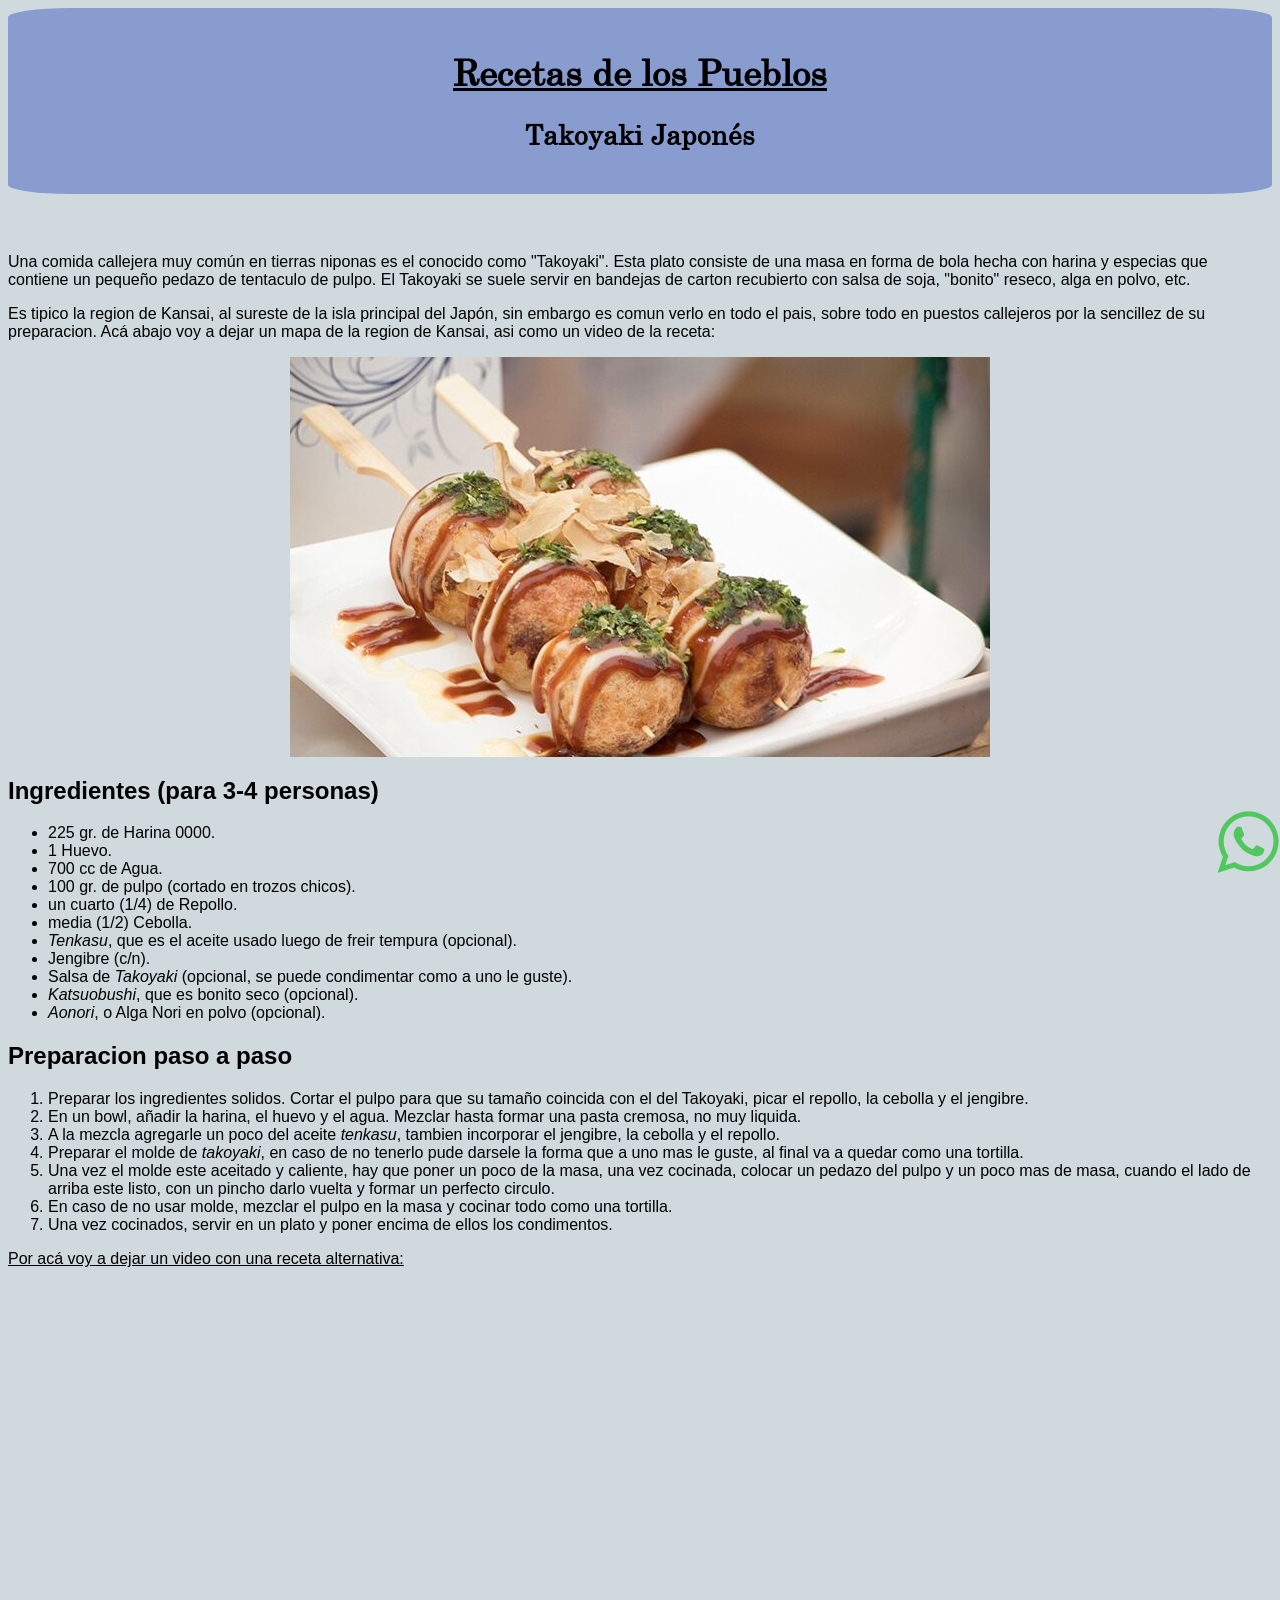
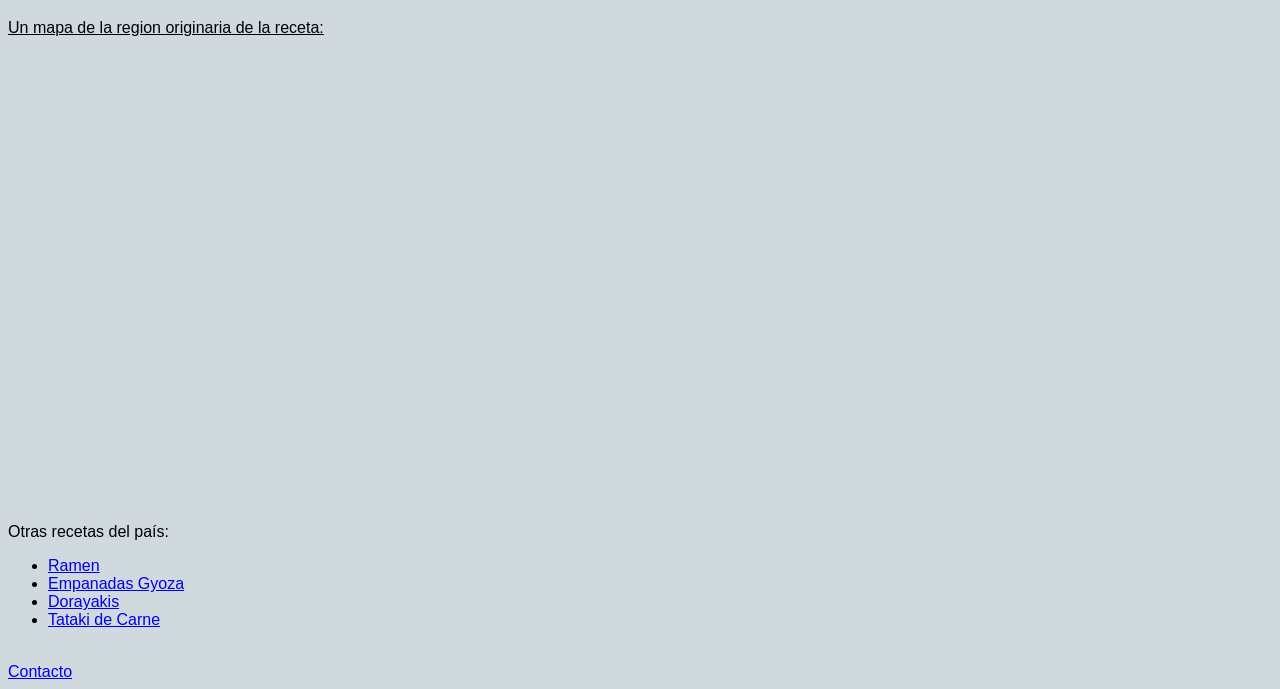
<file: index.html>
<!DOCTYPE html>
<html>
<head>
	<meta name="viewport" content="widht=device-widht, initial-scale=1.0">
	<meta charset="utf-8">
	<title>Receta de Takoyaki Japonés</title>
</head>

<link rel="stylesheet" type="text/css" href="css/estilos.css">

<body>

<header>

<h1 id="titulo"><u>Recetas de los Pueblos</u></h1>

<h2 class="subtitulo">Takoyaki Japonés</h2>

</header>

<br>

<nav>

<p class="preld">Una comida callejera muy común en tierras niponas es el conocido como "Takoyaki". Esta plato consiste de una masa en forma de bola
hecha con harina y especias que contiene un pequeño pedazo de tentaculo de pulpo. El Takoyaki se suele servir en bandejas de carton
recubierto con salsa de soja, "bonito" reseco, alga en polvo, etc.</p>

<p>Es tipico la region de Kansai, al sureste de la isla principal del Japón, sin embargo es comun verlo en todo el pais, sobre todo
en puestos callejeros por la sencillez de su preparacion. Acá abajo voy a dejar un mapa de la region de Kansai, asi como un video de la receta:</p>

<img class="foto" src="imagenes/Takoyaki.jpg">

</nav>

<aside>

<h2>Ingredientes (para 3-4 personas)</h2>
<ul>
	<li>225 gr. de Harina 0000.</li>
	<li>1 Huevo.</li>
	<li>700 cc de Agua.</li>
	<li>100 gr. de pulpo (cortado en trozos chicos).</li>
	<li>un cuarto (1/4) de Repollo.</li>
	<li>media (1/2) Cebolla.</li>
	<li><i>Tenkasu</i>, que es el aceite usado luego de freir tempura (opcional).</li>
	<li>Jengibre (c/n).</li>
	<li>Salsa de <i>Takoyaki</i> (opcional, se puede condimentar como a uno le guste).</li>
	<li><i>Katsuobushi</i>, que es bonito seco (opcional).</li>
	<li><i>Aonori</i>, o Alga Nori en polvo (opcional).</li>
</ul>

</aside>

<section>

<h2>Preparacion paso a paso</h2>
<ol>
	<li>Preparar los ingredientes solidos. Cortar el pulpo para que su tamaño coincida con el del Takoyaki, picar el repollo, la cebolla y el jengibre.</li>
	<li>En un bowl, añadir la harina, el huevo y el agua. Mezclar hasta formar una pasta cremosa, no muy liquida.</li>
	<li>A la mezcla agregarle un poco del aceite <i>tenkasu</i>, tambien incorporar el jengibre, la cebolla y el repollo.</li>
	<li>Preparar el molde de <i>takoyaki</i>, en caso de no tenerlo pude darsele la forma que a uno mas le guste, al final va a quedar como una tortilla.</li>
	<li>Una vez el molde este aceitado y caliente, hay que poner un poco de la masa, una vez cocinada, colocar un pedazo del pulpo y un poco mas de masa, cuando el lado de arriba este listo, con un pincho darlo vuelta y formar un perfecto circulo.</li>
	<li>En caso de no usar molde, mezclar el pulpo en la masa y cocinar todo como una tortilla.</li>
	<li>Una vez cocinados, servir en un plato y poner encima de ellos los condimentos.</li>
</ol>

</section>

<footer>

<p><u>Por acá voy a dejar un video con una receta alternativa:</u></p>

<iframe width="560" height="315" src="https://www.youtube.com/embed/CkUDGpyMt1E" title="YouTube video player" frameborder="0" allow="accelerometer; autoplay; clipboard-write; encrypted-media; gyroscope; picture-in-picture" allowfullscreen
></iframe>

<p><u>Un mapa de la region originaria de la receta:</u></p>

<iframe src="https://www.google.com/maps/embed?pb=!1m18!1m12!1m3!1d3363379.1680606254!2d133.37720261407048!3d34.59025207629898!2m3!1f0!2f0!3f0!3m2!1i1024!2i768!4f13.1!3m3!1m2!1s0x35553a28e799fe89%3A0x5ac642897257eaa4!2zS2Fuc2FpLCBKYXDDs24!5e0!3m2!1ses-419!2sar!4v1630367123309!5m2!1ses-419!2sar" width="600" height="450" style="border:0;" allowfullscreen="" loading="lazy"></iframe>

<p>Otras recetas del país:</p>

<nav>
	<ul>
		<li><a href="https://www.recetasdeescandalo.com/receta-de-ramen-casero-una-sopa-japonesa-deliciosa-y-reconfortante/" target="_blank">Ramen</a></li>
		<li><a href="https://www.pequerecetas.com/receta/gyoza/" target="_blank">Empanadas Gyoza</a></li>
		<li><a href="https://www.directoalpaladar.com/postres/como-hacer-dorayakis-el-dulce-favorito-de-doraemon-receta-japonesa-tradicional" target="_blank">Dorayakis</a></li>
		<li><a href="https://www.directoalpaladar.com/recetas-de-carnes-y-aves/tataki-ternera-marinada-mostaza-especias-sal-carbon" target="_blank">Tataki de Carne</a></li>
	</ul>
	<br>
	<a href="./contactos.html">Contacto</a>
</nav>

<div class="Wicon">

<a href="https://api.whatsapp.com/send/?phone=5491139569551&text&app_absent=0" target="_blank">
	<img class="wicon" src="imagenes/wicon.png">
</a>

</div>

</footer>

</body>

</html>
</file>
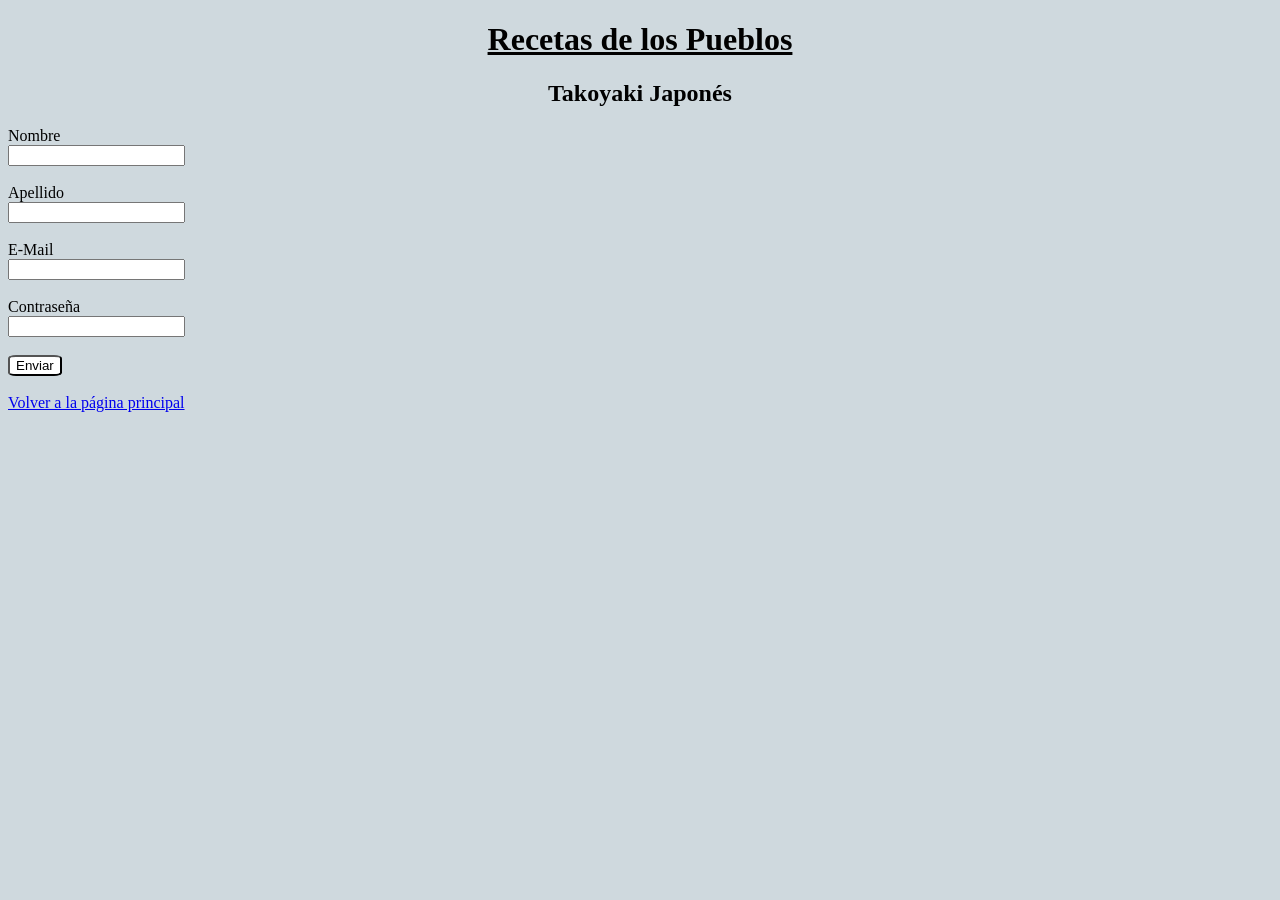
<file: contactos.html>
<!DOCTYPE html>
<html>
<head>
	<meta charset="utf-8">
	<title> Contacto </title>
</head>

<link rel="stylesheet" type="text/css" href="css/estiloContactos.css">

<body>

<header>

<h1 id="titulo"><u>Recetas de los Pueblos</u></h1>

<h2 class="subtitulo">Takoyaki Japonés</h2>

</header>

<form class="formulario">

	<label for="">Nombre</label>
	<br>
	<input type="text" name="nombre">	

	<br>
	<br>

	<label for="">Apellido</label>
	<br>
	<input type="text" name="apellido">

	<br>
	<br>

	<label for="">E-Mail</label>
	<br>
	<input type="text" name="email">

	<br>
	<br>

	<label for="">Contraseña</label>
	<br>
	<input type="password" name="contraseña">

	<br>
	<br>

	<button class="btn" type="submit">Enviar</button>

</form>

<br>

<nav>
	
	<a class="link" href="./index.html">Volver a la página principal</a>

</nav>

</body>
</html>
</file>
<file: css/estilos.css>
@font-face{
font-family: "principal";
src: url("../fuentes/CENSCBK.TTF")
format('truetype')
}

@import url('https://fonts.googleapis.com/css2?family=Montserrat:wght@300&display=swap');

body{
	background: #cfd9de;
	font-family: 'Montserrat', sans-serif;
}

header{
	font-family: "principal";
}

#titulo{
	text-align: center;
}
#titulo:hover{
	background-color: white;
}

.subtitulo{
	text-align: center;
}
.subtitulo:hover{
	background-color: crimson;
}

p:hover{
	background: white;
}

ul:hover{
	background-color: white;
}

ol:hover{
	background-color: crimson;
}

.foto{
	display:block;
	margin:auto;
}

.foto:hover{
	transition: all .5s;
	filter: saturate(180%);
}

.wicon{
position:fixed;
bottom:0;
right:0;
width:5vw;
top: 90%;
}

a:hover{
	color:hotpink;
	text-decoration:underline;
	background-color:lightgreen;
}

header{
	font-size: 18px;
	font-weight: 400;
	background: #889ccf;
	margin: 0 0 25px;
	overflow: hidden;
	padding: 20px;
	border-radius: 5%;
	box-sizing: border-box;
}
</file>
<file: css/estiloContactos.css>
#titulo{
	text-align: center;
}

.subtitulo{
	text-align: center;
}

body{
	background: #cfd9de;
}

.btn{
	background: white;
	border-radius: 15%;
}

.btn:hover{
	background: crimson;
	transition: all .5s;
}
</file>
